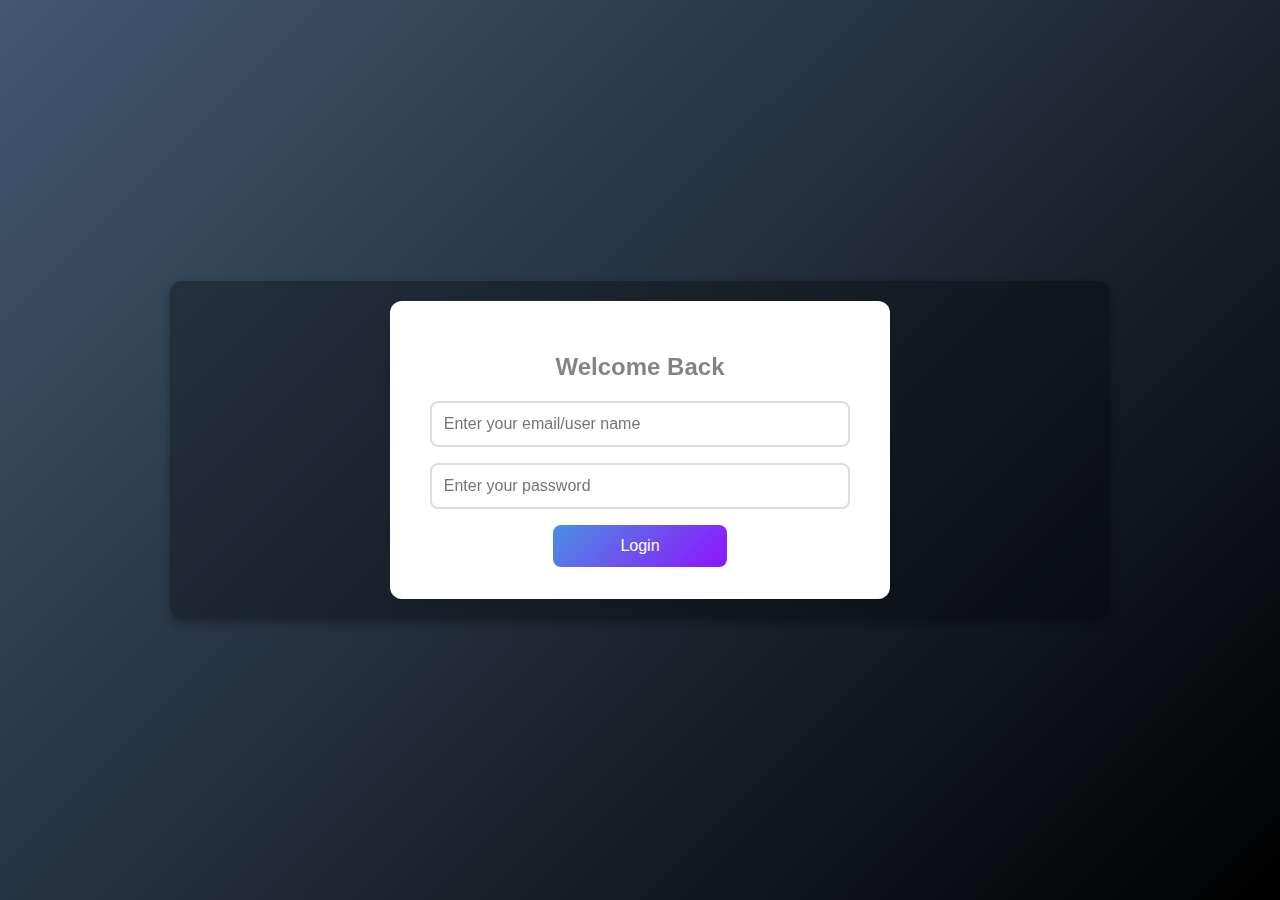
<file: index.html>
<!DOCTYPE html>
<html lang="en">
  <head>
    <meta charset="UTF-8" />
    <meta name="viewport" content="width=device-width, initial-scale=1.0" />
    <link rel="stylesheet" href="style/style.css" />
    <title></title>
  </head>
  <body>
    <section class="section" id="section"></section>
    <script src="./src/main.js" type="module"></script>
  </body>
</html>
</file>
<file: style/style.css>
/* General Styles */
body {
  margin: 0;
  font-family: "Poppins", sans-serif;
  background: linear-gradient(135deg, #425871, #000000);
  color: white;
  display: flex;
  justify-content: center;
  align-items: center;
  min-height: 100vh;
}

/* Section Container */
.section {
  width: 90%;
  max-width: 900px;
  padding: 20px;
  background: rgba(0, 0, 0, 0.3);
  border-radius: 12px;
  box-shadow: 0 4px 10px rgba(0, 0, 0, 0.3);
  display: flex;
  justify-content: center;
  flex-direction: column;
  backdrop-filter: blur(10px);
}

/* Header */
.header {
  display: flex;
  justify-content: space-between;
  align-items: center;
  padding: 15px;
  background: rgba(255, 255, 255, 0.1);
  border-radius: 10px;
  box-shadow: 0 2px 5px rgba(255, 255, 255, 0.2);
}

.username {
  font-size: 1.3rem;
  font-weight: bold;
  color: #fff;
}

.log-out {
  background: #ff4d4d;
  border: none;
  padding: 10px 15px;
  color: white;
  font-size: 1rem;
  border-radius: 6px;
  cursor: pointer;
  width: 30%;
  transition: all 0.3s ease-in-out;
}

.log-out:hover {
  background: #ff3333;
  transform: scale(1.05);
}

/* Cards Container */
.rows {
  display: grid;
  grid-template-columns: repeat(auto-fit, minmax(280px, 1fr));
  gap: 20px;
  margin-top: 20px;
}

/* Cards */
.card {
  background: rgba(255, 255, 255, 0.15);
  padding: 20px;
  border-radius: 10px;
  text-align: center;
  box-shadow: 0 2px 8px rgba(0, 0, 0, 0.2);
  transition: all 0.3s ease-in-out;
  margin-top: 10px;
}

.card:hover {
  transform: translateY(-5px);
  background: rgba(255, 255, 255, 0.2);
}

/* Titles */
.titleRatio {
  font-size: 1.2rem;
  font-weight: bold;
  margin-bottom: 10px;
}

/* Rank Audit */
.rank-audit {
  display: flex;
  align-items: center;
  justify-content: space-between;
  margin-top: 10px;
  flex-direction: column-reverse;
  font-size: 2.5rem;
}

/* XP Level */
.level {
  font-size: 2rem;
  font-weight: bold;
  color: #ffd700;
}

svg {
  width: 100%;
  height: auto;
  overflow: visible;
  display: block;
  margin: auto;
}

.login-container {
  max-width: 500px;
  width: 90%;
}

h2 {
  color: rgba(0, 0, 0, 0.486);
}

.hover {
  position: absolute;
  color: rgb(230, 224, 224);
  font-size: 13px;
}

/* Login Card */
.login-card {
  background: white;
  padding: 2rem;
  border-radius: 12px;
  box-shadow: 0 4px 15px rgba(0, 0, 0, 0.1);
  text-align: center;
  transition: transform 0.3s ease-in-out;
}

.login-card:hover {
  transform: scale(1.02);
}

/* Input Fields */
.input-group {
  margin-bottom: 1rem;
}

.input-group input {
  width: 90%;
  padding: 12px;
  border: 2px solid #ddd;
  border-radius: 8px;
  font-size: 1rem;
  outline: none;
  transition: border-color 0.3s;
}

.input-group input:focus {
  border-color: #9013fe;
  box-shadow: 0 0 8px rgba(144, 19, 254, 0.3);
}

/* Buttons */
button {
  width: 40%;
  background: linear-gradient(135deg, #4a90e2, #9013fe);
  color: white;
  padding: 12px;
  font-size: 1rem;
  border: none;
  border-radius: 8px;
  cursor: pointer;
  transition: background 0.3s, transform 0.2s;
}

svg.svg {
  height: 50px;
}

span.text {
  font-size: 1.1rem;
  width: 90%;
  display: flex;
}

button:hover {
  background: linear-gradient(135deg, #9013fe, #4a90e2);
  transform: translateY(-2px);
}

/* Responsive Design */
@media (max-width: 768px) {
  .header {
    flex-direction: column;
    text-align: center;
  }

  .log-out {
    margin-top: 10px;
    width: 100%;
  }

  .rows {
    grid-template-columns: 1fr;
  }

  .login-card {
    padding: 1.5rem;
  }

  h2 {
    font-size: 1.5rem;
  }

  button {
    padding: 10px;
    font-size: 0.9rem;
  }
}

@media (max-width: 425px) {
  .login-container {
    width: 100%;
  }
}

@media (max-width: 480px) {
  .section {
    padding: 15px;
  }

  .header {
    padding: 10px;
  }

  .username {
    font-size: 1.1rem;
  }

  .log-out {
    font-size: 0.9rem;
    padding: 8px;
  }

  .card {
    padding: 15px;
  }

  .titleRatio {
    font-size: 1rem;
  }

  button {
    font-size: 0.9rem;
    padding: 10px;
  }
}
</file>
